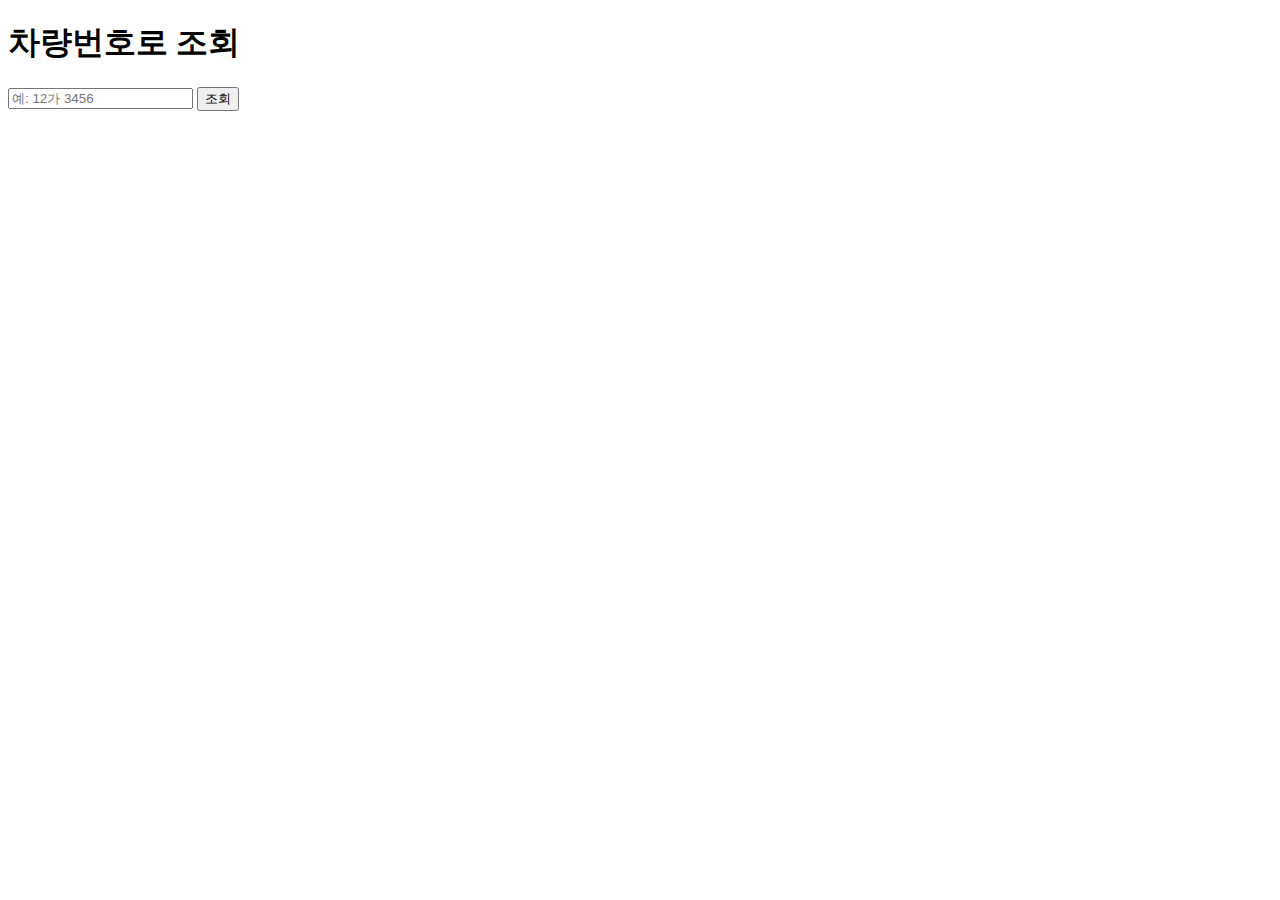
<file: server/index.html>
<!DOCTYPE html>
<html>
<head>
  <title>공영주차장 요금조회</title>
</head>
<body>
  <h1>차량번호로 조회</h1>
  <input id="plate" placeholder="예: 12가 3456">
  <button onclick="check()">조회</button>
  <div id="result"></div>

  <script>
    async function check() {
      const plate = document.getElementById("plate").value;
      const res = await fetch('/check_car', {
        method: "POST",
        headers: { "Content-Type": "application/json" },
        body: JSON.stringify({ plate_number: plate })
      });
      const data = await res.json();
      const result = document.getElementById("result");

      if (data.status === "입차") {
        result.innerHTML = `입차: ${data.entry_time} <br> 현재요금: ${data.fee}원`;
      } else if (data.status === "출차") {
        result.innerHTML = `입차: ${data.entry_time} <br> 출차: ${data.exit_time} <br> 최종요금: ${data.fee}원`;
      } else {
        result.innerHTML = "기록 없음";
      }
    }
  </script>
</body>
</html>
</file>
